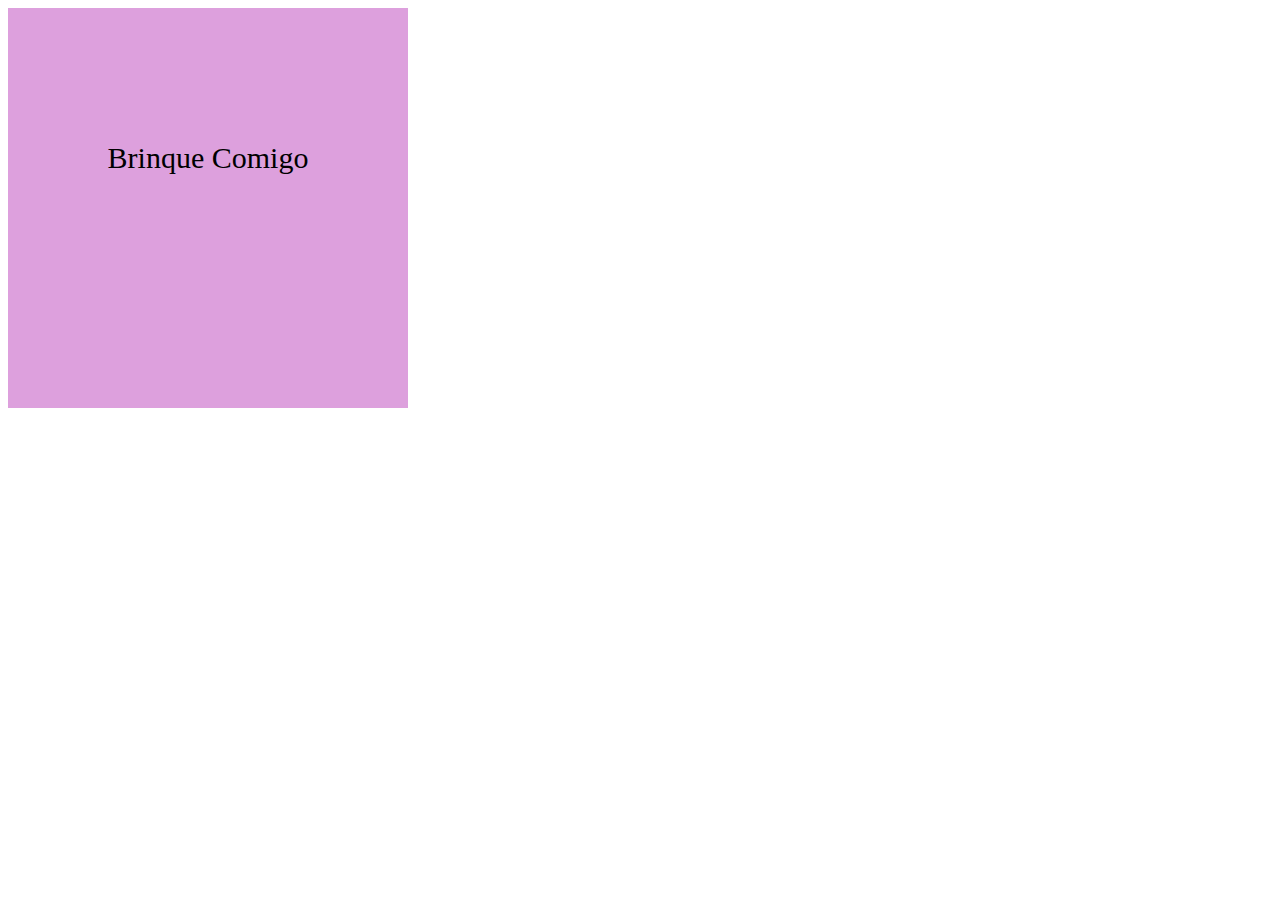
<file: ex na aula/index.html>
<!DOCTYPE html>
<html lang="en">
<head>
    <meta charset="UTF-8">
    <meta http-equiv="X-UA-Compatible" content="IE=edge">
    <meta name="viewport" content="width=device-width, initial-scale=1.0">
    <title>Document</title>
    <link rel="stylesheet" href="style.css">
</head>
<body>
    <div class="box" onclick="clicou()" onmouseenter="entrou()" onmouseout="saiu()">
        Brinque Comigo
    </div>

    <script src="script.js"></script>
</body>
</html>
</file>
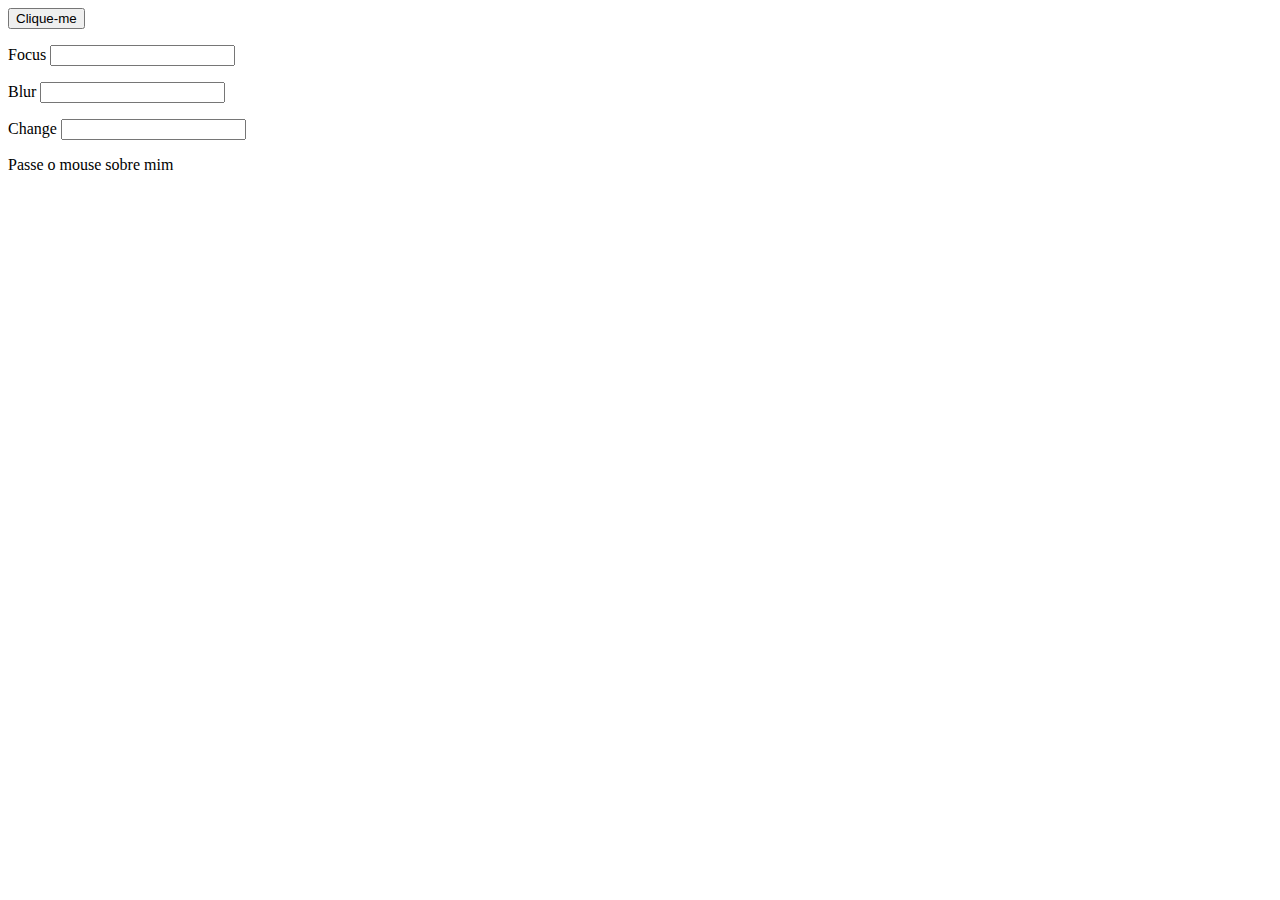
<file: parte 1 da aula/index.html>
<!DOCTYPE html>
<html lang="en">
<head>
    <meta charset="UTF-8">
    <meta http-equiv="X-UA-Compatible" content="IE=edge">
    <meta name="viewport" content="width=device-width, initial-scale=1.0">
    <title>Document</title>
</head>
<body>
    
    <button onclick="clickMe()">Clique-me</button>

    <!-- ONFOCUS -->
    <p>
        Focus
        <input type="text" name="focus-text" onfocus="focusMe()">
    </p>

     <!-- ONBLUR -->
    <p>
        Blur
        <input type="text" name="blur-text"  onblur="blurMe()">
    </p>

       <!-- ONCHANGE -->
    <p>
        Change
        <input type="text" name="change-text" onchange="changeMe()">
    </p>

    <p onmouseenter="overMe()">Passe o mouse sobre mim </p>


    <script src="script.js"></script>
</body>
</html>
</file>
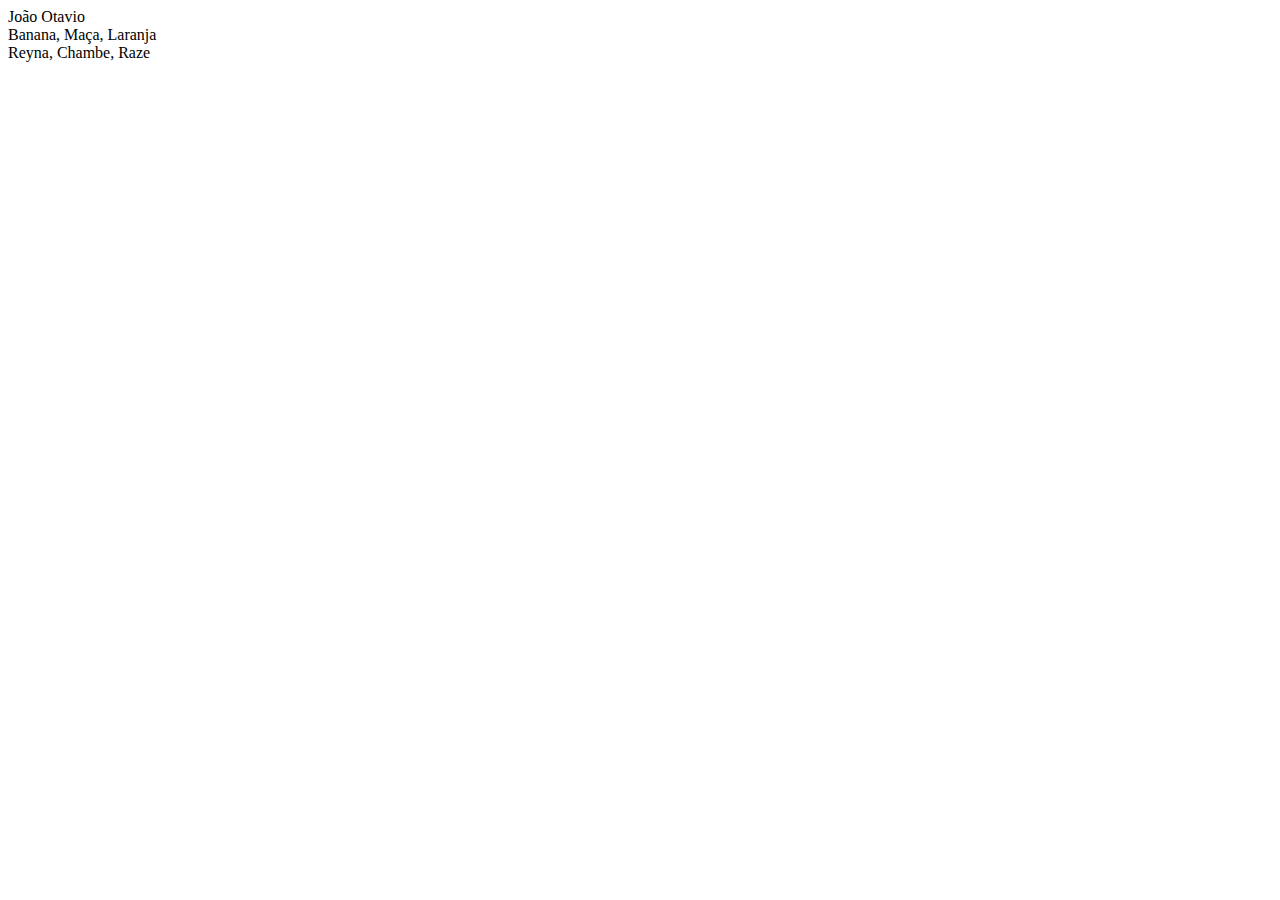
<file: parte 2 da aula/index.html>
<!DOCTYPE html>
<html lang="en">
<head>
    <meta charset="UTF-8">
    <meta http-equiv="X-UA-Compatible" content="IE=edge">
    <meta name="viewport" content="width=device-width, initial-scale=1.0">
    <title>Document</title>
</head>
<body>
    <div id="exemplo"> João Otavio </div>
    <div class="lista"> Banana, Maça, Laranja </div>
    <div class="lista"> Reyna, Chambe, Raze </div>
</body>
</html>
</file>
<file: ex na aula/style.css>
.box{
    background-color: plum;
    width: 400px;
    height: 400px;
    text-align:center;
    font-size: 30px;
    line-height: 300px;
}
</file>
